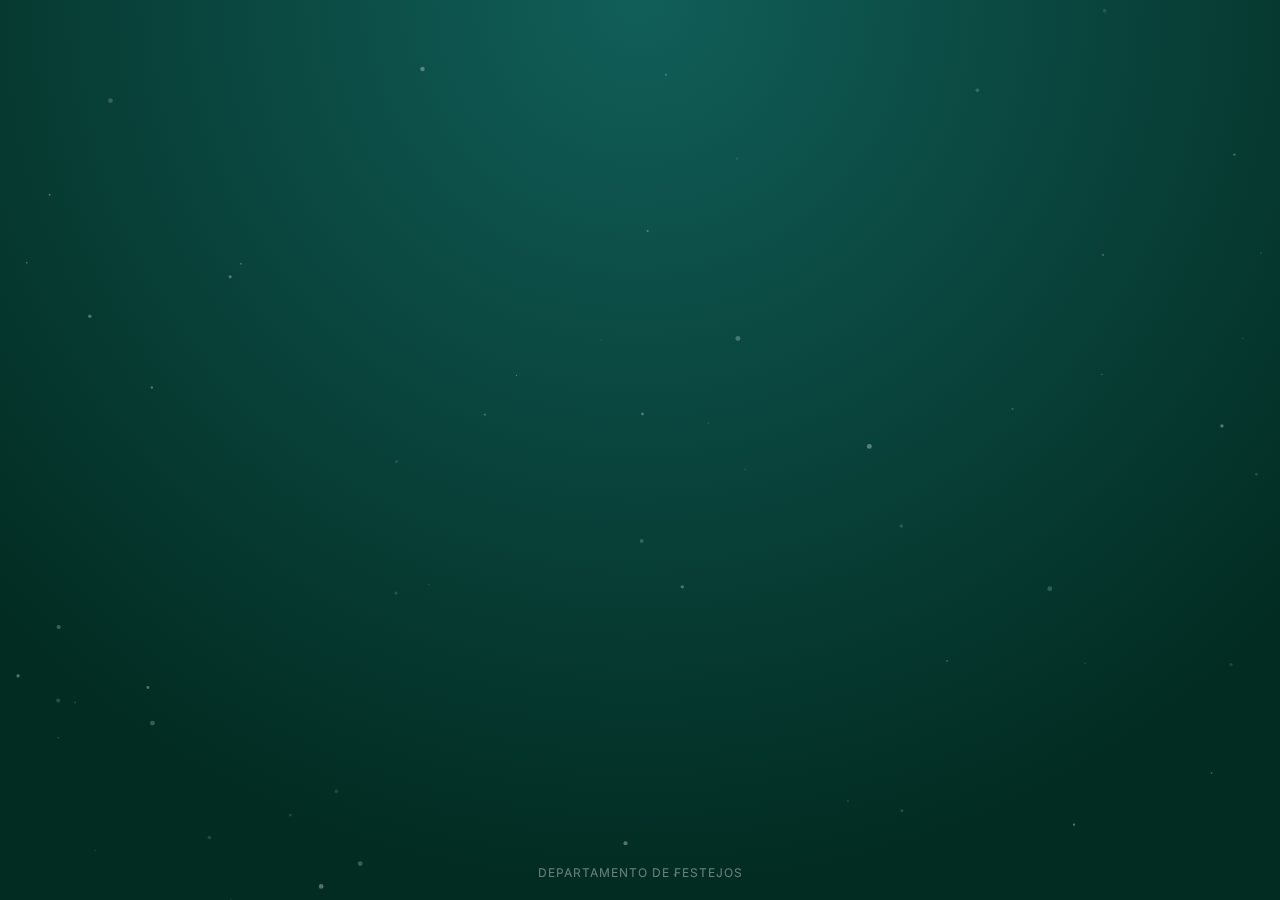
<file: index.html>
<!DOCTYPE html>
<html lang="es">

<head>
  <meta charset="UTF-8">
  <meta name="viewport" content="width=device-width, initial-scale=1.0, maximum-scale=1.0, user-scalable=no">
  <title>Merienda Navideña 2025</title>

  <!-- Configuración Móvil -->
  <meta name="theme-color" content="#022c22">
  <meta name="apple-mobile-web-app-capable" content="yes">
  <meta name="apple-mobile-web-app-status-bar-style" content="black-translucent">

  <!-- Fuentes Premium -->
  <link rel="preconnect" href="https://fonts.googleapis.com">
  <link rel="preconnect" href="https://fonts.gstatic.com" crossorigin>
  <link href="https://fonts.googleapis.com/css2?family=Cinzel:wght@400;700&family=Inter:wght@300;400;600&display=swap"
    rel="stylesheet">
  <!-- Estilos CSS -->

  <style>
    :root {
      --bg-dark: #022c22;
      --gold-primary: #d4af37;
      --gold-shine: #fcf6ba;
      --gold-shadow: #aa771c;
      --paper-white: #f0fdf4;
      --text-dark: #062c26;
      /* Gradiente mejorado para efecto metálico */
      --gold-gradient: linear-gradient(135deg, #bf953f 0%, #fcf6ba 25%, #b38728 50%, #fbf5b7 75%, #aa771c 100%);
    }

    * {
      margin: 0;
      padding: 0;
      box-sizing: border-box;
      -webkit-tap-highlight-color: transparent;
    }

    html {
      background-color: var(--bg-dark);
      height: 100%;
    }

    #fixedBackground {
      position: fixed;
      top: 0;
      left: 0;
      width: 100%;
      height: 100%;
      height: 100dvh;
      background-color: var(--bg-dark);
      background-image: radial-gradient(circle at 50% 0%, #115e59 0%, var(--bg-dark) 80%);
      z-index: -5;
    }

    #snowCanvas {
      position: fixed;
      top: 0;
      left: 0;
      width: 100%;
      height: 100%;
      pointer-events: none;
      z-index: -4;
      opacity: 0.5;
    }

    body {
      font-family: 'Inter', sans-serif;
      color: var(--paper-white);
      min-height: 100vh;
      min-height: 100dvh;
      overflow-y: auto;
      overflow-x: hidden;
      overscroll-behavior-y: none;
      display: flex;
      flex-direction: column;
      align-items: center;
      justify-content: center;
      padding: 20px;
    }

    /* --- CONTENEDOR DE TARJETA --- */
    .hero-card {
      position: relative;
      z-index: 10;
      width: 100%;
      max-width: 450px;
      background: rgba(6, 78, 59, 0.4);
      backdrop-filter: blur(20px);
      -webkit-backdrop-filter: blur(20px);
      border: 1px solid rgba(255, 255, 255, 0.1);
      border-radius: 30px;
      box-shadow: 0 40px 80px -20px rgba(0, 0, 0, 0.7);
      padding: 40px 25px;
      text-align: center;
      border-top: 4px solid var(--gold-primary);
      border-bottom: 4px solid var(--gold-primary);

      opacity: 0;
      transform: translateY(20px);
      animation: fadeInSimple 1s ease forwards;
      transition: opacity 0.5s ease, transform 0.5s ease;
      /* Para salida suave */
    }

    /* Clase para la animación de salida */
    .hero-card.exiting {
      opacity: 0;
      transform: translateY(-30px) scale(0.95);
    }

    @keyframes fadeInSimple {
      to {
        opacity: 1;
        transform: translateY(0);
      }
    }

    .hero-icon {
      color: var(--gold-primary);
      margin-bottom: 15px;
      opacity: 0;
      animation: fadeText 0.8s ease 0.2s forwards;
    }

    .badge {
      display: inline-block;
      padding: 6px 16px;
      background: rgba(0, 0, 0, 0.3);
      border: 1px solid var(--gold-primary);
      border-radius: 50px;
      font-size: 0.75rem;
      text-transform: uppercase;
      letter-spacing: 3px;
      color: var(--gold-primary);
      margin-bottom: 20px;
    }

    .titulo {
      font-family: 'Cinzel', serif;
      font-size: 2.5rem;
      line-height: 1.1;
      margin-bottom: 15px;
      text-transform: uppercase;
    }

    .titulo span {
      display: block;
      opacity: 0;
      animation: fadeText 0.8s ease forwards;
    }

    .titulo span:nth-child(1) {
      animation-delay: 0.3s;
    }

    .titulo span:nth-child(2) {
      animation-delay: 0.5s;
    }

    .titulo span:nth-child(3) {
      animation-delay: 0.7s;
    }

    .titulo span:last-child {
      font-size: 3.5rem;
      background: var(--gold-gradient);
      -webkit-background-clip: text;
      background-clip: text;
      color: transparent;
      margin-top: 5px;
      /* Sombra mejorada para legibilidad */
      text-shadow: 0 2px 0 rgba(0, 0, 0, 0.1), 0 5px 15px rgba(0, 0, 0, 0.3);
    }

    @keyframes fadeText {
      from {
        opacity: 0;
        transform: translateY(5px);
      }

      to {
        opacity: 1;
        transform: translateY(0);
      }
    }

    .subtitulo {
      font-size: 1rem;
      line-height: 1.5;
      color: #d1fae5;
      margin-bottom: 30px;
      font-weight: 300;
      border-top: 1px solid rgba(255, 255, 255, 0.1);
      border-bottom: 1px solid rgba(255, 255, 255, 0.1);
      padding: 15px 0;
      opacity: 0;
      animation: fadeText 1s ease 1s forwards;
    }

    .boton {
      display: block;
      width: 100%;
      padding: 20px;
      background: var(--gold-gradient);
      border: none;
      border-radius: 50px;
      color: #3f2e00;
      font-weight: 800;
      font-size: 1.1rem;
      text-transform: uppercase;
      letter-spacing: 2px;
      cursor: pointer;
      box-shadow: 0 4px 30px rgba(212, 175, 55, 0.4);
      transition: transform 0.1s, box-shadow 0.1s;
      text-decoration: none;
      position: relative;
      overflow: hidden;
      opacity: 0;
      animation: fadeText 0.8s ease 1.2s forwards, pulseGold 3s infinite 2s;
      user-select: none;
      -webkit-user-select: none;
    }

    .boton::after {
      content: '';
      position: absolute;
      top: -50%;
      left: -50%;
      width: 200%;
      height: 200%;
      background: linear-gradient(to right, transparent, rgba(255, 255, 255, 0.5), transparent);
      transform: rotate(45deg);
      animation: shimmer 3s infinite;
    }

    .boton:active {
      transform: scale(0.98);
      box-shadow: 0 2px 10px rgba(212, 175, 55, 0.6);
    }

    @keyframes pulseGold {
      0% {
        transform: scale(1);
        box-shadow: 0 4px 30px rgba(212, 175, 55, 0.4);
      }

      50% {
        transform: scale(1.03);
        box-shadow: 0 10px 40px rgba(212, 175, 55, 0.6);
      }

      100% {
        transform: scale(1);
        box-shadow: 0 4px 30px rgba(212, 175, 55, 0.4);
      }
    }

    @keyframes shimmer {
      0% {
        transform: translateX(-100%) rotate(45deg);
      }

      100% {
        transform: translateX(100%) rotate(45deg);
      }
    }

    .footer {
      position: absolute;
      bottom: 20px;
      font-size: 0.75rem;
      color: rgba(255, 255, 255, 0.4);
      text-transform: uppercase;
      letter-spacing: 1px;
      z-index: 5;
    }

    .sparkle {
      position: fixed;
      width: 5px;
      height: 5px;
      background: var(--gold-primary);
      border-radius: 50%;
      pointer-events: none;
      z-index: 9999;
      animation: fadeOutSparkle 0.8s forwards;
      box-shadow: 0 0 10px var(--gold-shine);
    }

    @keyframes fadeOutSparkle {
      0% {
        opacity: 1;
        transform: scale(1);
      }

      100% {
        opacity: 0;
        transform: scale(0) translateY(20px);
      }
    }

    @media (max-width: 370px) {
      .hero-card {
        padding: 30px 15px;
      }

      .titulo {
        font-size: 2rem;
      }

      .titulo span:last-child {
        font-size: 2.8rem;
      }

      .subtitulo {
        font-size: 0.9rem;
      }
    }
  </style>
</head>

<body>

  <!-- Fondo Fijo -->
  <div id="fixedBackground"></div>

  <!-- Nieve -->
  <canvas id="snowCanvas"></canvas>

  <main class="hero-card" id="mainCard" role="main">
    <div class="hero-icon" aria-hidden="true">
      <svg width="40" height="40" viewBox="0 0 24 24" fill="none" stroke="currentColor" stroke-width="1.5"
        stroke-linecap="round" stroke-linejoin="round">
        <path d="M12 2L15.09 8.26L22 9.27L17 14.14L18.18 21.02L12 17.77L5.82 21.02L7 14.14L2 9.27L8.91 8.26L12 2Z">
        </path>
      </svg>
    </div>

    <div class="badge">Expediente</div>

    <h1 class="titulo">
      <span>Merienda</span>
      <span>Navideña</span>
      <span>2025</span>
    </h1>

    <p class="subtitulo">
      Si el menú de la merienda quieres conocer,<br>
      algunas divertidas adivinanzas tendrás que resolver.
    </p>

    <!-- Usamos un id para el botón para controlarlo con JS -->
    <a href="entrantes.html" id="startBtn" class="boton" aria-label="Comenzar el juego de la merienda">Comenzar</a>
  </main>

  <footer class="footer">
    Departamento de Festejos
  </footer>
  <script src="js/logicaIndex.js"></script>

</body>

</html>
</file>
